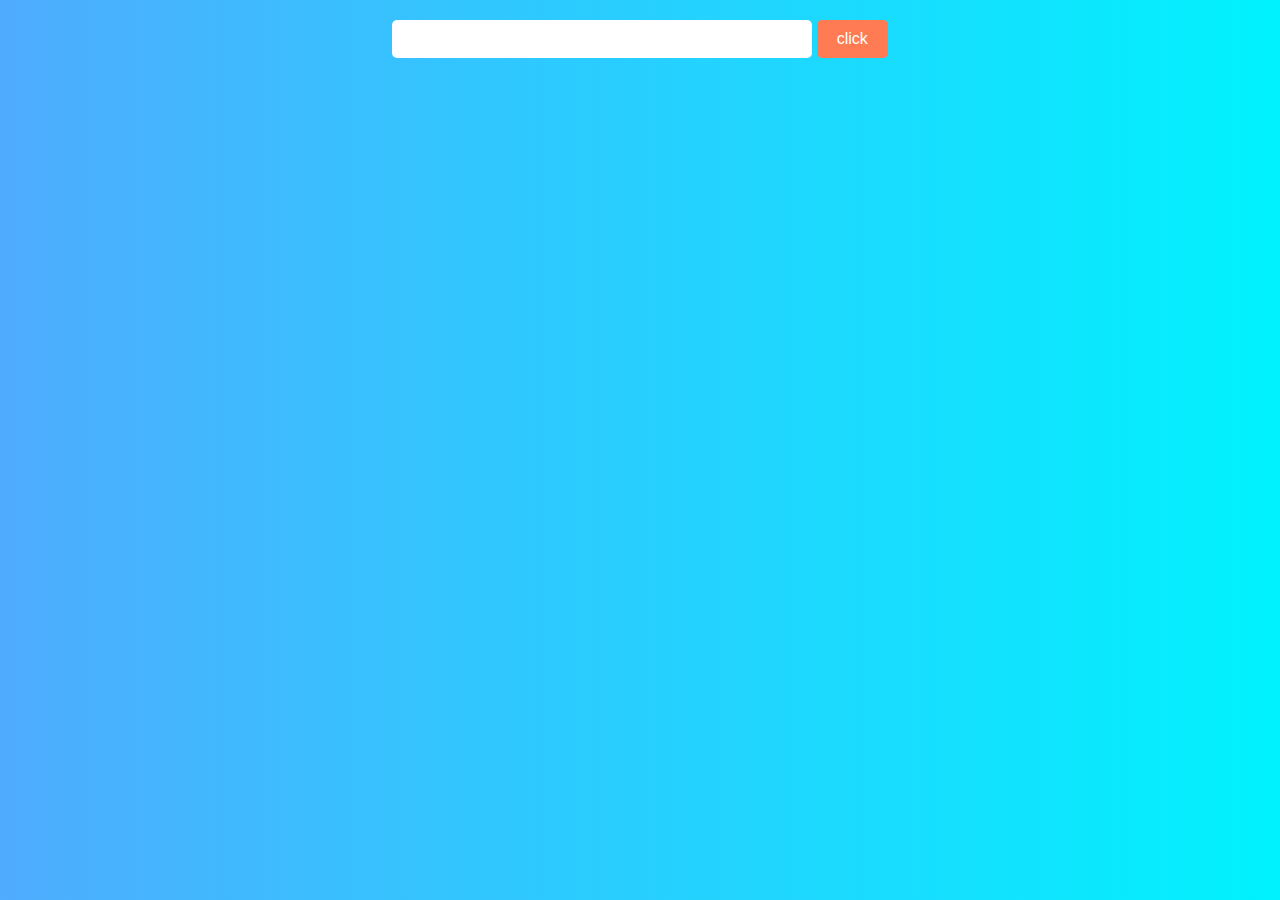
<file: index.html>
<!DOCTYPE html>
<html lang="en">
<head>
    <meta charset="UTF-8">
    <meta name="viewport" content="width=device-width, initial-scale=1.0">
    <link rel="stylesheet" href="./style.css">
    <title>Document</title>
</head>
<body>

    <input id="data" type="text"> <button>click</button>
<h1 id="city" class="city"></h1> 
<h1 id="temp" class="temp"></h1>



    <script>

let data= document.getElementById('data')
data.addEventListener('keypress', (event)=> {
    if(event.keyCode === 13){

        getweather(data.value)

    } 

})

const getweather=(city)=>{
    fetch(`https://api.openweathermap.org/data/2.5/weather?q=${city}&units=metric&appid=3ac957ecc73215a744bf162a381bcd2c`).then((res)=> res.json()).then(data => {
        console.log(data)
        document.getElementById('city').innerHTML= data.name;
        document.getElementById('temp').innerHTML= `${Math.round(data.main.temp)}&deg;C`;
    })


}



    </script>
    
</body>
</html>
</file>
<file: style.css>
body {
    font-family: Arial, sans-serif;
    margin: 0;
    padding: 0;
    background: linear-gradient(to right, #4facfe, #00f2fe);
    color: white;
    text-align: center;
}

#data {
    margin: 20px auto;
    padding: 10px;
    width: 60%;
    max-width: 400px;
    border: none;
    border-radius: 5px;
    font-size: 16px;
}

button {
    padding: 10px 20px;
    font-size: 16px;
    border: none;
    border-radius: 5px;
    background-color: #ff7b54;
    color: white;
    cursor: pointer;
    transition: 0.3s;
}

button:hover {
    background-color: #ff5722;
}

h1 {
    margin: 10px 0;
}

#city {
    font-size: 24px;
    font-weight: bold;
}

#temp {
    font-size: 30px;
}

#main {
    margin-top: 20px;
}
</file>
